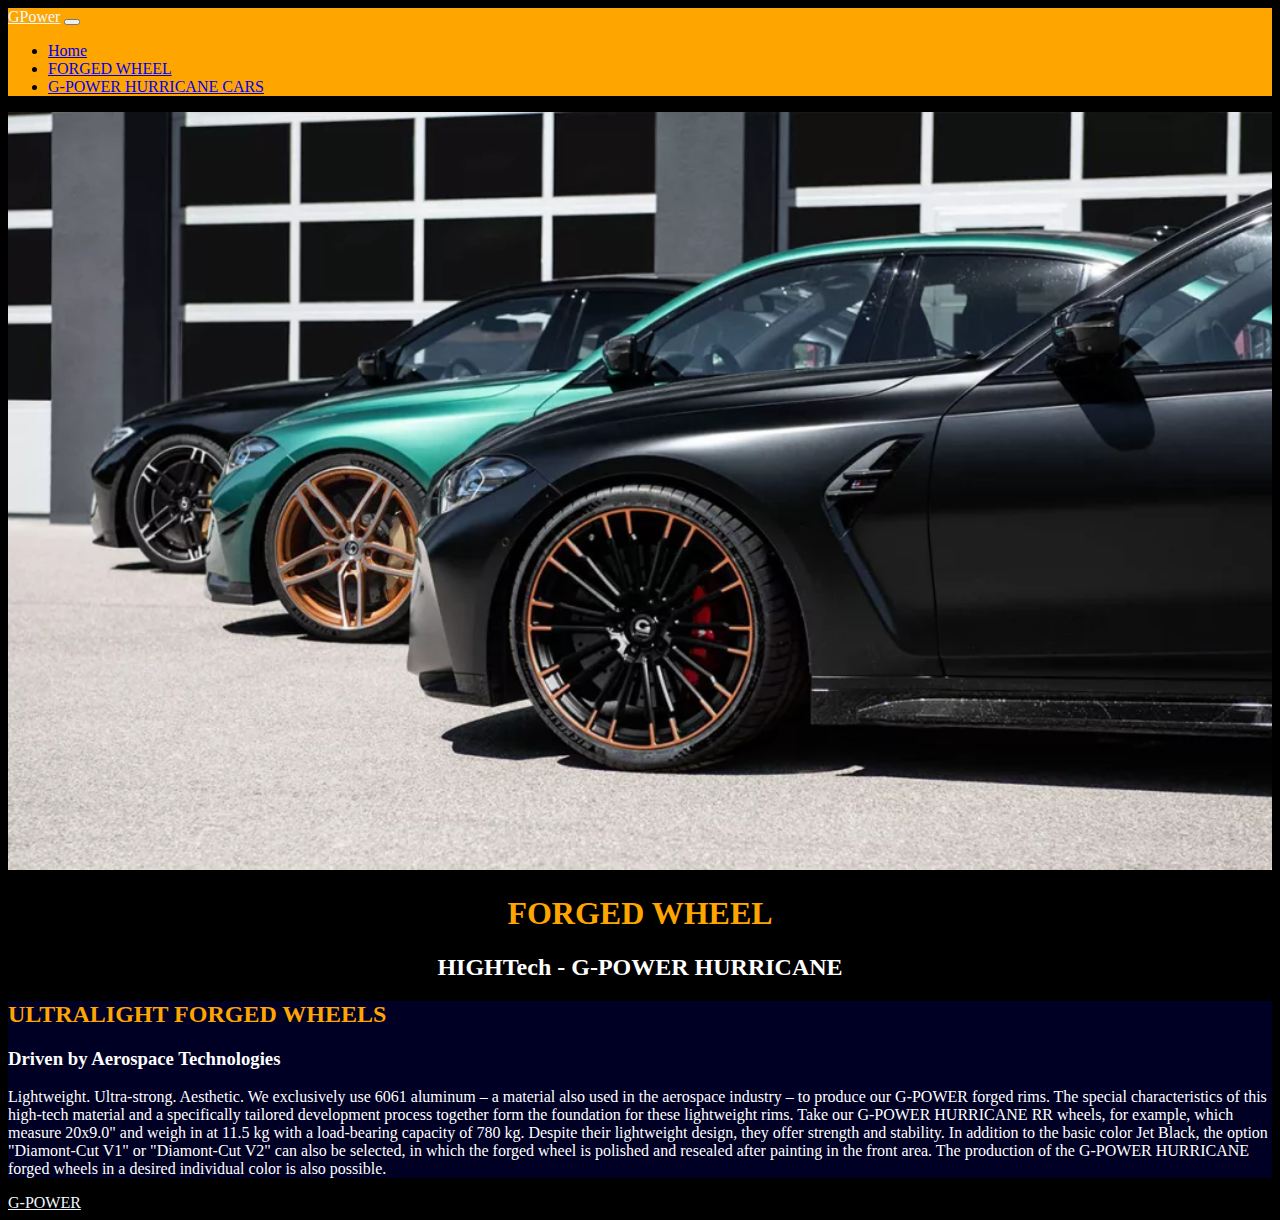
<file: New folder (3)/about.html>
<!DOCTYPE html>
<html lang="en">
<head>
    <meta charset="UTF-8">
    <meta name="viewport" content="width=device-width, initial-scale=1.0">
    <title>Document</title>
    <link href="https://cdn.jsdelivr.net/npm/bootstrap@5.3.2/dist/css/bootstrap.min.css" rel="stylesheet" integrity="sha384-T3c6CoIi6uLrA9TneNEoa7RxnatzjcDSCmG1MXxSR1GAsXEV/Dwwykc2MPK8M2HN" crossorigin="anonymous">
    <link rel="stylesheet" href="style.css">
</head>
<body>
    <nav class="navbar navbar-expand-lg bg-body-tertiary">
        <div class="container-fluid">
          <a class="navbar-brand" href="./index.html">GPower</a>
          <button class="navbar-toggler" type="button" data-bs-toggle="collapse" data-bs-target="#navbarSupportedContent" aria-controls="navbarSupportedContent" aria-expanded="false" aria-label="Toggle navigation">
            <span class="navbar-toggler-icon"></span>
          </button>
          <div class="collapse navbar-collapse" id="navbarSupportedContent">
            <ul class="navbar-nav me-auto mb-2 mb-lg-0">
              <li class="nav-item">
                <a class="nav-link active" aria-current="page" href="./index.html">Home</a>
              </li>
              <li class="nav-item">
                <a class="nav-link" href="./about.html">FORGED WHEEL</a>
              </li>
              <li class="nav-item">
                <a class="nav-link" href="./select.html">G-POWER HURRICANE CARS</a>
              </li>
            </ul>
          </div>
        </div>
      </nav>
      <div class="parent">
        <img src="img/GM3-3-1024x614.webp" alt="img" >
       <div class="child"> 
       <h1>FORGED WHEEL</h1>
        <h2 class="under-title">HIGHTech - G-POWER HURRICANE</h2></div>
        </div>
        <div class="container">
            <h2 class="under-title2">ULTRALIGHT FORGED WHEELS</h2>
            <h3>Driven by Aerospace Technologies</h3>
            <div class="text">
            <p>Lightweight. Ultra-strong. Aesthetic. We exclusively use 6061 aluminum – a material also used in the aerospace industry – to produce our G-POWER forged rims. The special characteristics of this high-tech material and a specifically tailored development process together form the foundation for these lightweight rims. Take our G-POWER HURRICANE RR wheels, for example, which measure 20x9.0" and weigh in at 11.5 kg with a load-bearing capacity of 780 kg. Despite their lightweight design, they offer strength and stability.

                In addition to the basic color Jet Black, the option "Diamont-Cut V1" or "Diamont-Cut V2" can also be selected, in which the forged wheel is polished and resealed after painting in the front area. The production of the G-POWER HURRICANE forged wheels in a desired individual color is also possible.
                
                
                </p>
            </div>
        </div>
        <nav class="navbar navbar-expand-lg bg-body-tertiary">
            <div class="container-md">
              <a class="navbar-brand" href="https://www.g-power.com/en/">G-POWER</a>
            </div>
          </nav>
</body>
</html>
</file>
<file: New folder (3)/style.css>
img{
    width: 100%;
    height: 100%;
}
.container-fluid{
    background-color: orange;
}
.container-md{
    background-color: black;
}
.navbar-brand{
    color: aliceblue;
}
a:hover{
    background-color: orange;}
.parent{
    z-index: -1;
    text-align: center;
}
h1{
    color: orange;
}
h2{
    color: white;
}
body{
    background-color: black;
}
.container{
    background-color: #000025;
}
.text{
    color: white;
}
.col-md-4{
    width: 926px;
height: 500px;
}
.card{
    background-color: #000025;
}
.card-title{
    color: orange;
}
h6{
    color: white;
}
.card-text{
    color: white;
}
h1{
    color: orange;}
.under-title{ 
    color: white;
}
.under-title2{
    color: orange;
}
h3{
    color: white;
}
</file>
